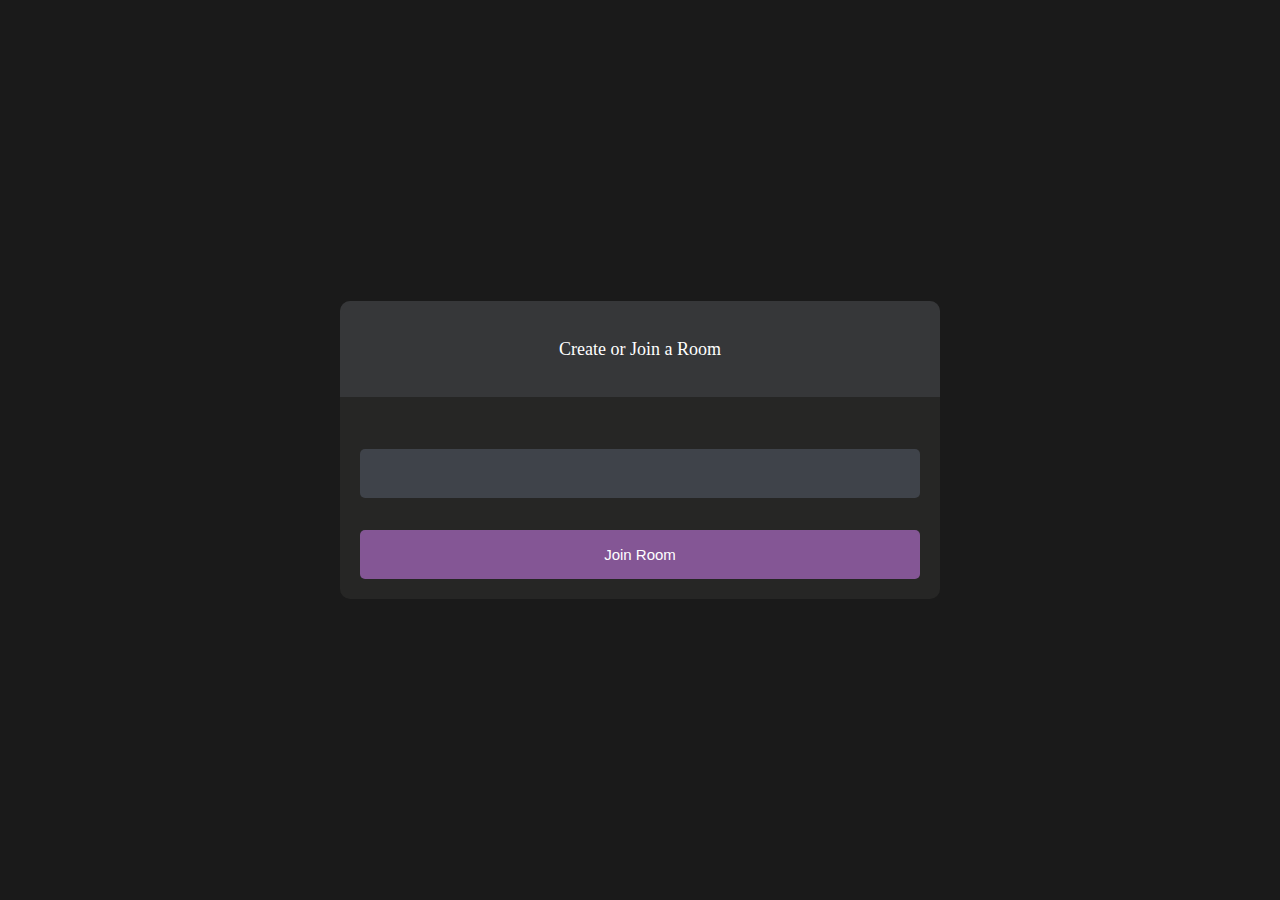
<file: index.html>
<!DOCTYPE html>
<html lang="en">
<head>
    <meta charset="UTF-8">
    <meta http-equiv="X-UA-Compatible" content="IE=edge">
    <meta name="viewport" content="width=device-width, initial-scale=1.0">
    <link rel="stylesheet" href="main.css">
    <title>PeerChat</title>
</head>
<body>
    <div id="videos">
        <video class="video-player" id="user-1" autoplay playsinline></video>
        <video class="video-player" id="user-2" autoplay playsinline></video>
    </div>

    <div id="controls">
        <div class="control-container" id="camera-btn">
            <img src="icons/camera.png" />
        </div>

        <div class="control-container" id="mic-btn">
            <img src="icons/mic.png" />
        </div>

        <a href="lobby.html">
            <div class="control-container" id="leave-btn">
                <img src="icons/phone.png" />
            </div>
        </a>
    </div>
</body>
<script src="agora-rtm-sdk-1.4.4.js"></script>
<script src="main.js"></script>
</html>
</file>
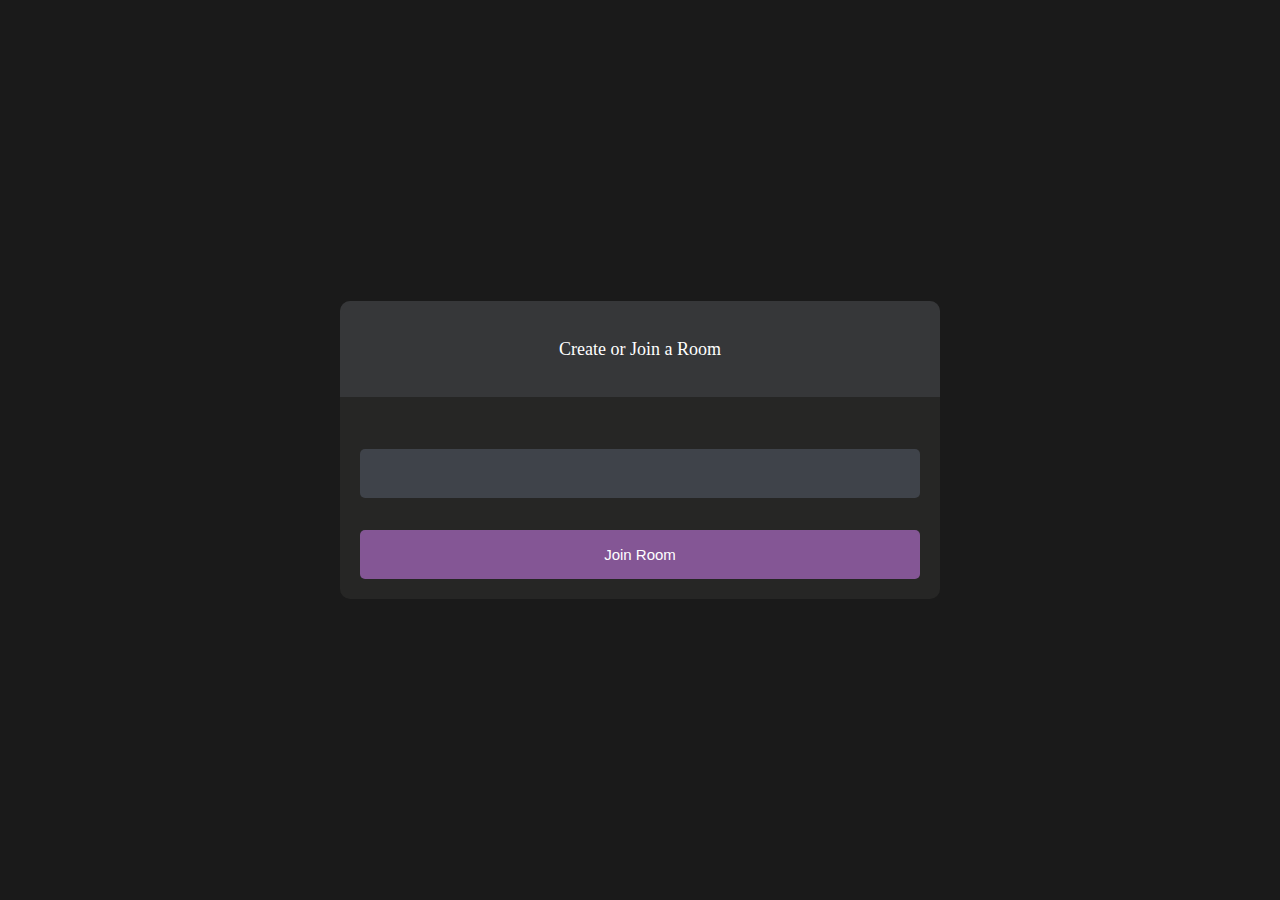
<file: lobby.html>
<!DOCTYPE html>
<html lang="en">
<head>
    <meta charset="UTF-8">
    <meta http-equiv="X-UA-Compatible" content="IE=edge">
    <meta name="viewport" content="width=device-width, initial-scale=1.0">
    <link rel="stylesheet" href="lobby.css">
    <title>PeerChat</title>
</head>
<body>
    <main id="lobby-container">
        <div id="form-container">
            <div id="form__container__header">
                <p> Create or Join a Room </p>
            </div>

            <div id="form__content__wrapper">
                <form id="join-form">
                    <input type="text" name="invite_link" required />
                    <input type="submit" value="Join Room" />
                </form>
            </div>
        </div>
    </main>
</body>
<script>
    let form = document.getElementById("join-form");

    form.addEventListener('submit', (e) => {
        e.preventDefault();
        let inviteCode = e.target.invite_link.value;
        window.location = `index.html?room=${inviteCode}`
    })
</script>
</html>
</file>
<file: main.css>
* {
    margin: 0;
    padding: 0;
    box-sizing: border-box;
}

#videos {
    display: grid;
    grid-template-columns: 1fr;
    height: 100vh;
    overflow: hidden;
}

.video-player {
    background-color: black;
    width: 100%;
    height: 100%;
    object-fit: cover;
}

#user-2 {
    display: none;
}

.smallFrame {
    position: fixed;
    top: 20px;
    left: 20px;
    height: 170px;
    width: 300px;
    border-radius: 5px;
    border: 2px solid #b366f9;
    -webkit-box-shadow: 3px 3px 15px -1px rgba(0, 0, 0, 0.77);
    box-shadow: 3px 3px 15px -1px rgba(0, 0, 0, 0.77);
    z-index: 999;
}

#controls {
    position: fixed;
    bottom: 20px;
    left: 50%;
    transform: translateX(-50%);
    display: flex;
    gap: 1em;
}

.control-container {
    background-color: rgb(179, 102, 249, .9);
    padding: 20px;
    border-radius: 50%;
    display: flex;
    justify-content: center;
    align-items: center;
    cursor: pointer;
}

.control-container img {
    height: 30px;
    width: 30px;
}

#leave-btn {
    background-color: rgb(255, 80, 80, 1);
}

@media screen and (max-width: 600px) {
    .smallFrame {
        height: 80px;
        width: 120px;
    }

    .control-container img {
        height: 20px;
        width: 20px;
    }
}
</file>
<file: lobby.css>
body {
    background-color: #1a1a1a;
    color: #fff;
}

#form-container {
    width: 90%;
    max-width: 600px;
    border-radius: 10px;
    background-color: #262625;
    position: fixed;
    top: 50%;
    left: 50%;
    transform: translate(-50%, -50%);
}

#form__container__header {
    border-radius: 10px 10px 0 0;
    padding: 30px;
    text-align: center;
    background-color: #363739;
    margin: 0;
    font-size: 18px;
    font-size: 300;
    line-height: 0;
}

#form__content__wrapper {
    padding: 20px;
}

input {
    box-sizing: border-box;
    color: #fff;
    width: 100%;
    margin: 0;
    border: none;
    border-radius: 5px;
    padding: 16px 20px;
    font-size: 15px;
    background-color: #3f434a;
    margin-top: 32px;
}

input[type='submit'] {
    background-color: #845695;
}
</file>
